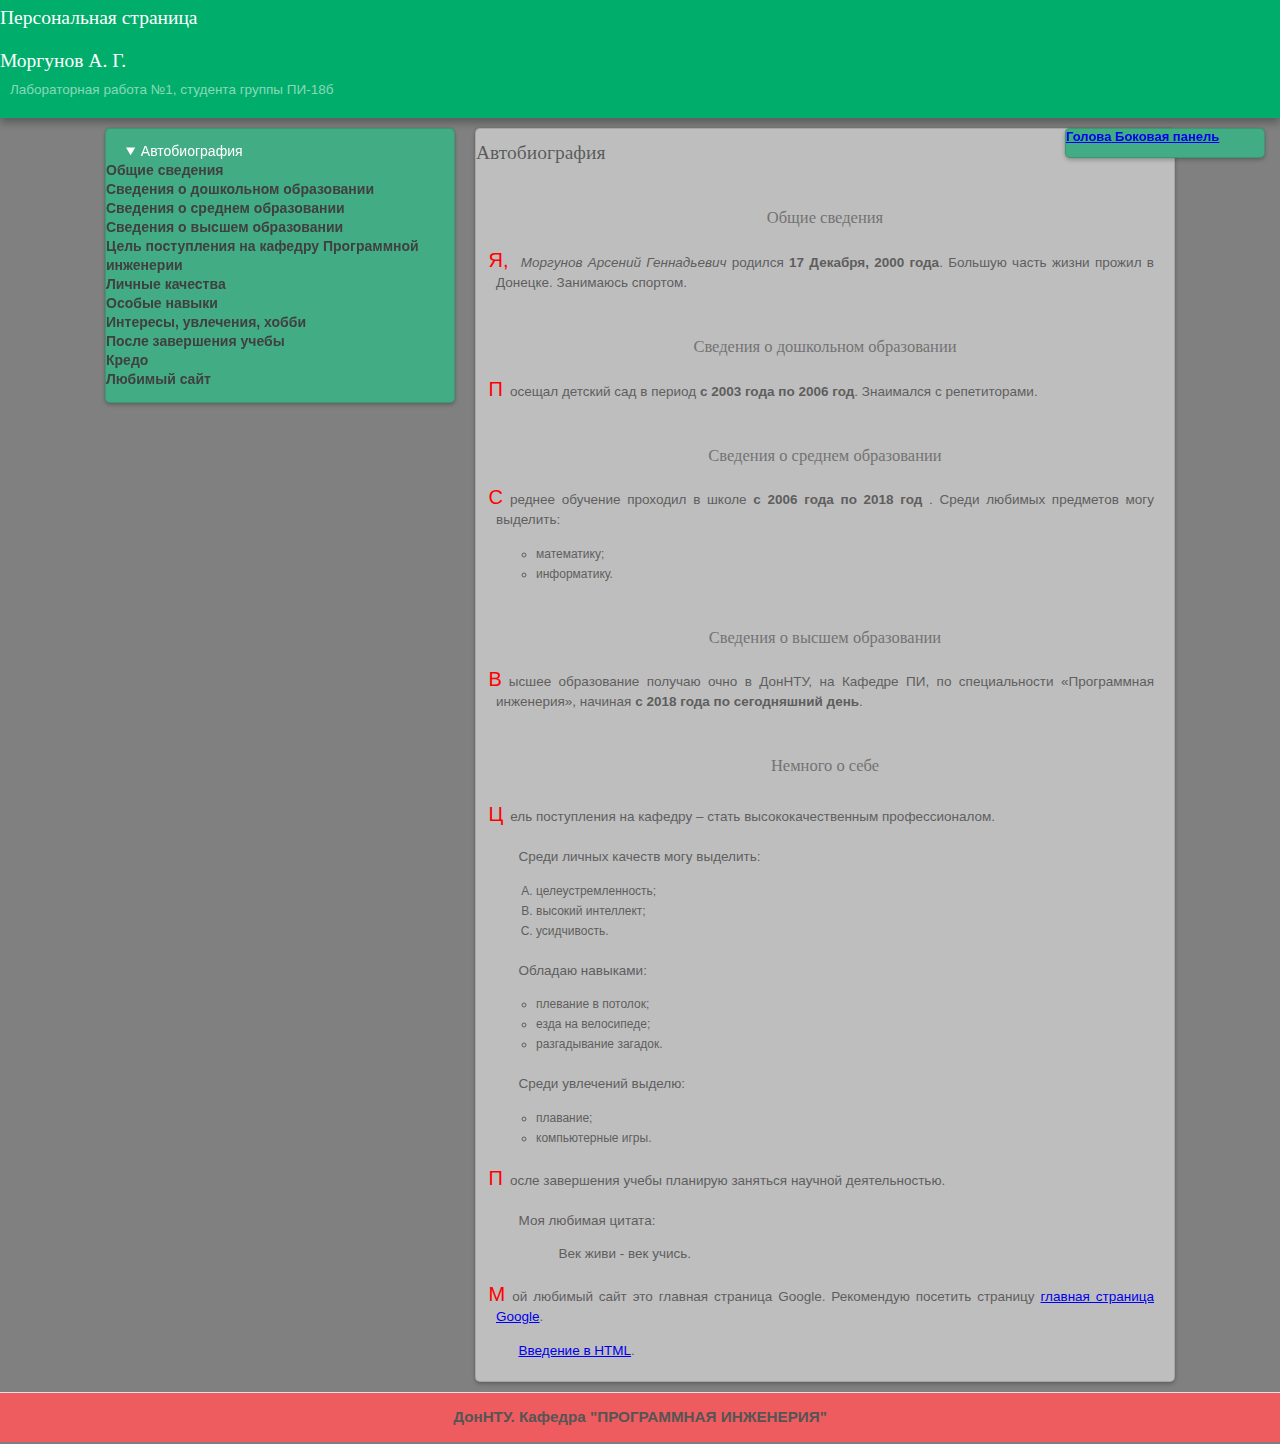
<file: Программирование в интернете/ЛР 1/Lab1b.html>
<!DOCTYPE html>
<html lang="ru">
<head>
<meta charset="utf-8">
<title>Моргунов Арсений Геннадьевич</title>
<link rel="stylesheet" href=" lab1b.css">
</head>
<body>
<header id="header">
<h1>Персональная страница</h1>
<h1>Моргунов А. Г.</h1>
<p>Лабораторная работа №1, студента группы ПИ-18б</p>
</header>
<div class="eDiv"><a href="#header" target="_self">Голова</a><a href="#panel" target="_self"> Боковая панель</a></div>
<div class="mainDiv">
<main>
<div class="asideDiv">
<aside>
<nav>
<ul type="circle">
<li id="topSub1" class="topSub1">
<details open>
<summary>
Автобиография
</summary>
<class="Sub1" id="panel" type="A">
<li><a href="#p1" title="Общие сведения" target="_self">Общие сведения</a></li>
<li><a href="#p2" title="Сведения о дошкольном образовании" target="_self">Сведения о дошкольном образовании</a></li>
<li><a href="#p3" title="Сведения о среднем образовании" target="_self">Сведения о среднем образовании</a></li>
<li><a href="#p4" title="Сведения о высшем образовании" target="_self">Сведения о высшем образовании</a></li>
<li><a href="#p5" title="Цель поступления на кафедру Программной инженерии" target="_self">Цель поступления на кафедру Программной инженерии</a></li>
<li><a href="#p6" title="Личные качества" target="_self">Личные качества</a></li>
<li><a href="#p7" title="Особые навыки" target="_self">Особые навыки</a></li>
<li><a href="#p8" title="Интересы, увлечения, хобби" target="_self">Интересы, увлечения, хобби</a></li>
<li><a href="#p9" title="После завершения учебы" target="_self">После завершения учебы</a></li>
<li><a href="#p10" title="Кредо" target="_self">Кредо</a></li>
<li><a href="#p11" title="Любимый сайт" target="_self">Любимый сайт</a></li>
</ol>
</details></li>
</ul>
</nav>
</aside></div>
<div class="artDiv">
<article>
<h1>Автобиография</h1>
<section id="mainBio">
<div>
<div id="s1d1" class="sectionDiv">
<h2>Общие сведения</h2>
<p id="p1" class="otst">Я, <em>Моргунов Арсений Геннадьевич</em> родился <strong>17 Декабря, 2000 года</strong>. Большую часть жизни прожил в Донецке. Занимаюсь спортом.
</p></div>
<div id="s1d2" class="sectionDiv">
<h2>Сведения о дошкольном образовании</h2>
<p id="p2" class="otst">Посещал детский сад в период <strong>с 2003 года по 2006 год</strong>. Знаимался с репетиторами.
</p></div>
<div id="s1d3" class="sectionDiv">
<h2>Сведения о среднем образовании</h2>
<p id="p3" class="otst">Среднее обучение проходил в школе <strong>с 2006 года по 2018 год </strong>. Среди любимых предметов могу выделить:</p>
<ul type="circle">
<li>математику;</li>
<li>информатику.</li>
</ul>
</div>

<div id="s1d4" class="sectionDiv">
<h2>Сведения о высшем образовании</h2>
<p id="p4" class="otst">Высшее образование получаю очно в ДонНТУ, на Кафедре ПИ, по специальности «Программная инженерия», начиная <strong>с 2018 года по сегодняшний день</strong>. </p></div>
</div>
</section>
<section id="aboutSelf">
<div>
<div id="s1d5" class="sectionDiv">
<h2>Немного о себе</h2></div>
<div id="s1d6" class="sectionDiv">
<h3>Цель поступления на кафедру Программной инженерии</h3>
<p id="p5" class="otst">Цель поступления на кафедру – стать высококачественным профессионалом. </p></div>
<div id="s1d7" class="sectionDiv">
<h3>Личные качества</h3>
<p id="p6">Среди личных качеств могу выделить:</p>
<ol type="A">
<li>целеустремленность;</li>
<li>высокий интеллект;</li>
<li>усидчивость.</li>
</ol>
</div>
<div id="s1d8" class="sectionDiv">
<h3>Особые навыки</h3>
<p id="p7">Обладаю навыками:</p>
<ul type="circle">
<li>плевание в потолок;</li>
<li>езда на велосипеде;</li>
<li>разгадывание загадок.</li>
</ul>
</div>
<div id="s1d9" class="sectionDiv">
<h3>Интересы, увлечения, хобби</h3>
<p id="p8">Среди увлечений выделю:</p>
<ul type="circle">
<li>плавание;</li>
<li>компьютерные игры.</li>
</ul>
</div>
<div id="s1d10" class="sectionDiv">
<h3>После завершения учебы</h3>
<p id="p9" class="otst">После завершения учебы планирую заняться научной деятельностью.</p>
</div>
<div id="s1d11" class="sectionDiv">
<h3>Кредо</h3>
<p id="p10">Моя любимая цитата: </p>
<blockquote>
<p>Век живи - век учись.</p></blockquote>
</div>
</section>
<section>
<div id="s1d12" class="sectionDiv">
<h3>Любимый сайт</h3>
<p id="p11" class="otst">Мой любимый сайт это главная страница Google. Рекомендую посетить страницу
<a href="https://www.google.com/webhp?hl=ru&ictx=2&sa=X&ved=0ahUKEwitmdrnybrgAhXBxqYKHQqYB9IQPQgH" title="The Google homepage" target="_blank">главная страница Google</a>.</p>
<p>    
<a href="https://developer.mozilla.org/ru/docs/Learn/HTML/%D0%92%D0%B2%D0%B5%D0%B4%D0%B5%D0%BD%D0%B8%D0%B5_%D0%B2_HTML" title="The Mozilla homepage" target="_blank">Введение в HTML</a>.</p>
</div>
</div>
</section>
</article>
</div>
</main>
</div>
<footer>
<h3> ДонНТУ. Кафедра "ПРОГРАММНАЯ ИНЖЕНЕРИЯ"</h3>
</footer>
</body>
</html>
</file>
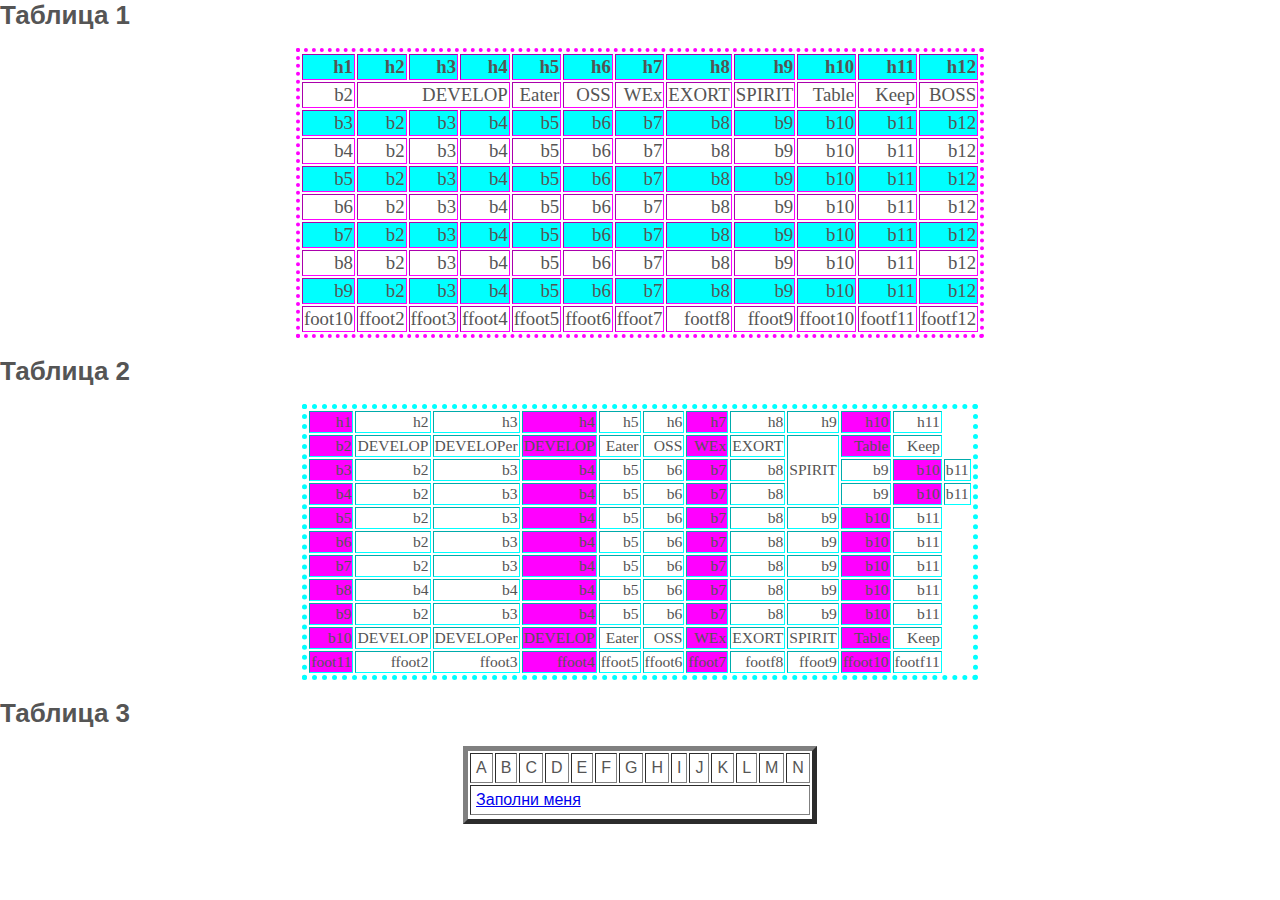
<file: Программирование в интернете/ЛР 2/PVI_lab_2.html>
﻿<html>
    <head>
         <link rel="stylesheet" href="lab1b.css">
    </head>
    
    <body>
        <h1>Таблица 1</h1>
        <div>
            <table id="t1" border="4" align=center>
                <thead>
            <tr id="h">
                <th>h1</th>
                <th>h2</th>
                <th>h3</th>
                <th>h4</th>
                <th>h5</th>
                <th>h6</th>
                <th>h7</th>
                <th>h8</th>
                <th>h9</th>
                <th>h10</th>
                <th>h11</th>
                <th>h12</th>
                    </tr>
                </thead>
                <tfoot>
                    <tr>
                <td>foot10</td>
                <td>ffoot2</td>
                <td>ffoot3</td>
                <td>ffoot4</td>
                <td>ffoot5</td>
                <td>ffoot6</td>
                <td>ffoot7</td>
                <td>footf8</td>
                <td>ffoot9</td>
                <td>ffoot10</td>
                <td>footf11</td>
                <td>footf12</td>
                 </tr>  
                </tfoot>
                <tbody>
              <tr>
                <td>b2</td>
                <td colspan=3>DEVELOP</td>
                <td>Eater</td>
                <td>OSS</td>
                <td>WEx</td>
                <td>EXORT</td>
                <td>SPIRIT</td>
                <td>Table</td>
                <td>Keep</td>
                <td>BOSS</td>
                 </tr > 
                    <tr id="h">
                <td>b3</td>
                <td>b2</td>
                <td>b3</td>
                <td>b4</td>
                <td>b5</td>
                <td>b6</td>
                <td>b7</td>
                <td>b8</td>
                <td>b9</td>
                <td>b10</td>
                <td>b11</td>
                <td>b12</td>
                 </tr> 
                    <tr>
                <td>b4</td>
                <td>b2</td>
                <td>b3</td>
                <td>b4</td>
                <td>b5</td>
                <td>b6</td>
                <td>b7</td>
                <td>b8</td>
                <td>b9</td>
                <td>b10</td>
                <td>b11</td>
                <td>b12</td>
                 </tr> 
                    <tr id="h">
                <td>b5</td>
                <td>b2</td>
                <td>b3</td>
                <td>b4</td>
                <td>b5</td>
                <td>b6</td>
                <td>b7</td>
                <td>b8</td>
                <td>b9</td>
                <td>b10</td>
                <td>b11</td>
                <td>b12</td>
                 </tr> 
                    <tr>
                <td>b6</td>
                <td>b2</td>
                <td>b3</td>
                <td>b4</td>
                <td>b5</td>
                <td>b6</td>
                <td>b7</td>
                <td>b8</td>
                <td>b9</td>
                <td>b10</td>
                <td>b11</td>
                <td>b12</td>
                 </tr> 
                    <tr id="h">
                <td>b7</td>
                <td>b2</td>
                <td>b3</td>
                <td>b4</td>
                <td>b5</td>
                <td>b6</td>
                <td>b7</td>
                <td>b8</td>
                <td>b9</td>
                <td>b10</td>
                <td>b11</td>
                <td>b12</td>
                 </tr> 
                    <tr>
                <td>b8</td>
                <td>b2</td>
                <td>b3</td>
                <td>b4</td>
                <td>b5</td>
                <td>b6</td>
                <td>b7</td>
                <td>b8</td>
                <td>b9</td>
                <td>b10</td>
                <td>b11</td>
                <td>b12</td>
                 </tr> 
                    <tr id="h">
                <td>b9</td>
                <td>b2</td>
                <td>b3</td>
                <td>b4</td>
                <td>b5</td>
                <td>b6</td>
                <td>b7</td>
                <td>b8</td>
                <td>b9</td>
                <td>b10</td>
                <td>b11</td>
                <td>b12</td>
                 </tr> 
            
                </tbody>
            
            </table>    
        </div>
<h1>Таблица 2</h1>
        <div>
            <table id="t2" border="5" align=center>
                <thead>
            <tr>
                <td id="r">h1</td>
                <td>h2</td>
                <td>h3</td>
                <td id="r">h4</td>
                <td>h5</td>
                <td>h6</td>
                <td id="r">h7</td>
                <td rowspan="3">h8</td>
                <td>h9</td>
                <td id="r">h10</td>
                <td>h11</td>
              
                    </tr>
                </thead>
                <tfoot>
                    <tr >
                <td id="r">foot11</td>
                <td>ffoot2</td>
                <td>ffoot3</td>
                <td id="r">ffoot4</td>
                <td>ffoot5</td>
                <td>ffoot6</td>
                <td id="r">ffoot7</td>
                <td >footf8</td>
                <td>ffoot9</td>
                <td id="r">ffoot10</td>
                <td>footf11</td>
             
                 </tr>  
                </tfoot>
                <tbody>
              <tr>
                <td id="r">b2</td>
                <td>DEVELOP</td>
                <td>DEVELOPer</td>
                <td id="r">DEVELOP</td>
                <td>Eater</td>
                <td>OSS</td>
                <td id="r">WEx</td>
                <td >EXORT</td>
                <td rowspan="3">SPIRIT</td>
                <td id="r">Table</td>
                <td>Keep</td>
             
                 </tr > 
                    <tr >
                <td id="r">b3</td>
                <td >b2</td>
                <td>b3</td>
                <td id="r">b4</td>
                <td>b5</td>
                <td>b6</td>
                <td id="r">b7</td>
                <td>b8</td>
                <td>b9</td>
                <td id="r">b10</td>
                <td>b11</td>

                 </tr> 
                    <tr >
                <td id="r">b4</td>
                <td>b2</td>
                <td>b3</td>
                <td id="r">b4</td>
                <td>b5</td>
                <td>b6</td>
                <td id="r">b7</td>
                <td>b8</td>
                <td>b9</td>
                <td id="r">b10</td>
                <td>b11</td>
             
                 </tr> 
                    <tr >
                <td id="r">b5</td>
                <td>b2</td>
                <td>b3</td>
                <td id="r">b4</td>
                <td>b5</td>
                <td>b6</td>
                <td id="r">b7</td>
                <td>b8</td>
                <td>b9</td>
                <td id="r">b10</td>
                <td>b11</td>
              
                 </tr> 
                    <tr>
                <td id="r">b6</td>
                <td>b2</td>
                <td>b3</td>
                <td id="r">b4</td>
                <td>b5</td>
                <td>b6</td>
                <td id="r">b7</td>
                <td>b8</td>
                <td>b9</td>
                <td id="r">b10</td>
                <td>b11</td>
                
                 </tr> 
                    <tr >
                <td  id="r">b7</td>
                <td>b2</td>
                <td>b3</td>
                <td id="r">b4</td>
                <td>b5</td>
                <td>b6</td>
                <td id="r">b7</td>
                <td>b8</td>
                <td>b9</td>
                <td id="r">b10</td>
                <td>b11</td>
              
                 </tr> 
                    <tr>
                <td id="r">b8</td>
                <td>b4</td>
				<td>b4</td>
				<td id="r">b4</td>
                <td>b5</td>
                <td>b6</td>
                <td id="r">b7</td>
                <td>b8</td>
                <td>b9</td>
                <td id="r">b10</td>
                <td>b11</td>
              
                 </tr> 
                    <tr >
                <td id="r">b9</td>
                <td>b2</td>
                <td>b3</td>
                <td id="r">b4</td>
                <td>b5</td>
                <td>b6</td>
                <td id="r">b7</td>
                <td>b8</td>
                <td>b9</td>
                <td id="r">b10</td>
                <td>b11</td>
               
                 </tr> 
            <tr >
                <td id="r">b10</td>
                <td>DEVELOP</td>
                <td>DEVELOPer</td>
                <td id="r">DEVELOP</td>
                <td>Eater</td>
                <td>OSS</td>
                <td id="r">WEx</td>
                <td>EXORT</td>
                <td>SPIRIT</td>
                <td id="r">Table</td>
                <td>Keep</td>
             
                 </tr >
                </tbody>
            
            </table>    
        </div>
<h1>Таблица 3</h1>
        <div>
<table cellpadding="5" id="t3" border="5" align=center>
        <thead id="name_head">
                <tr><td>A</td><td>B</td><td>C</td><td>D</td><td>E</td><td>F</td><td>G</td><td>H</td><td>I</td><td>J</td><td>K</td><td>L</td><td>M</td><td>N</td></tr>
        </thead>
        <tbody id="name">

        </tbody>
        <tfoot>
            <tr>
                <td id="btn_f" colspan="14"><a href="#" onclick="addData()">Заполни меня</a></td>
            </tr>
            <tr>
                <td id="btn_s" colspan="14" style="display: none"><a href="#" onclick="deleteHtmlElement()">Итоги</a></td>
            </tr>
        </tfoot>
    </table>
<script type="text/javascript" src="script.js"></script>
        </div>
</body>
</html>
</file>
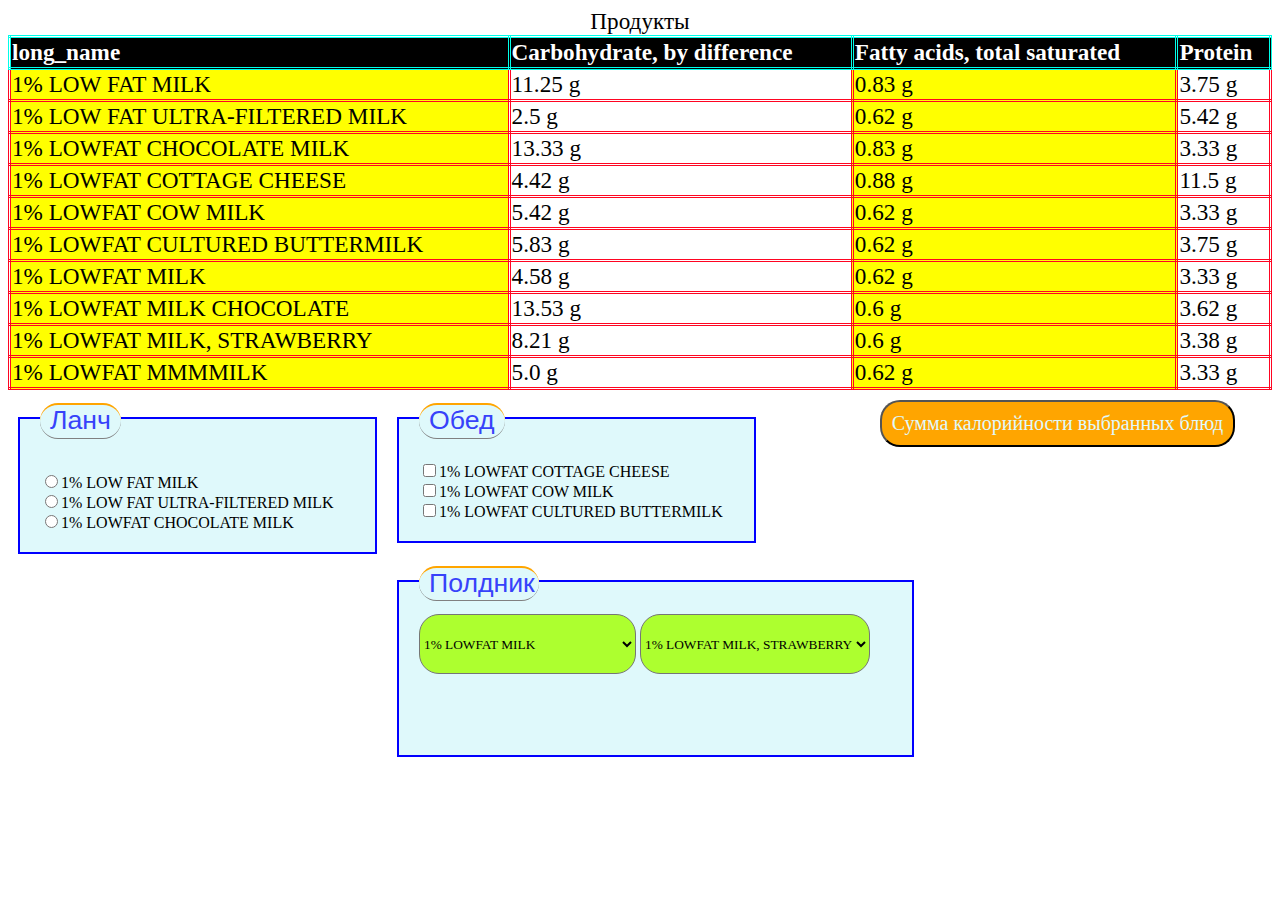
<file: Программирование в интернете/ЛР 3/Lab №3.html>
﻿<!DOCTYPE html>
<html>
<head>
    <title>Lab №3</title>
    <link rel="stylesheet" href="Style.css">
</head>
<body>
        <table id="table one">
                <caption>Продукты</caption>
                   <thead>
                       <th>long_name</th>
                       <th>Carbohydrate, by difference</th>
                       <th>Fatty acids, total saturated</th>
                       <th>Protein</th>
                   </thead>
                 <tr>
                     <td>1% LOW FAT MILK</td>
                     <td>11.25 g</td>
                     <td>0.83 g</td>
                     <td>3.75 g</td>
                 </tr>
                 <tr>
                        <td>1% LOW FAT ULTRA-FILTERED MILK</td>
                        <td>2.5 g</td>
                        <td>0.62 g</td>
                        <td>5.42 g</td>
                 </tr>
                 <tr>
                        <td>1% LOWFAT CHOCOLATE MILK</td>
                        <td>13.33 g</td>
                        <td>0.83 g</td>
                        <td>3.33 g</td>
                 </tr>
                 <tr>
                        <td>1% LOWFAT COTTAGE CHEESE</td>
                        <td>4.42 g</td>
                        <td>0.88 g</td>
                        <td>11.5 g</td>
                 </tr>
                 <tr>
                        <td>1% LOWFAT COW MILK</td>
                        <td>5.42 g</td>
                        <td>0.62 g</td>
                        <td>3.33 g</td>
                 </tr>
                 <tr>
                        <td>1% LOWFAT CULTURED BUTTERMILK
                            </td>
                        <td>5.83 g</td>
                        <td>0.62 g</td>
                        <td>3.75 g</td>
                 </tr>

                 <tr>
                     <td>1% LOWFAT MILK</td>
                     <td>4.58 g</td>
                     <td>0.62 g</td>
                     <td>3.33 g</td>
                 </tr>
                 
                 <tr>
                       
                        <td>1% LOWFAT MILK CHOCOLATE</td>
                        <td>13.53 g</td>
                        <td>0.6 g</td>
                        <td>3.62 g</td>
                 </tr>
                 <tr>
                        <td>1% LOWFAT MILK, STRAWBERRY</td>
                        <td>8.21 g</td>
                        <td>0.6 g</td>
                        <td>3.38 g</td>
                 </tr> 
                 <tr>
                        <td>1% LOWFAT MMMMILK</td>
                        <td>5.0 g</td>
                        <td>0.62 g</td>
                        <td>3.33 g</td>
                 </tr>
                </table>

<fieldset name="lanch">
       <legend>Ланч</legend>
       <p></p>
       <input type="radio" name="z" value=15.83>1% LOW FAT MILK <br>
       <input type="radio" name="z" value=8.54>1% LOW FAT ULTRA-FILTERED MILK <br>
       <input type="radio" name="z" value=17.49>1% LOWFAT CHOCOLATE MILK <br>
</fieldset>

<fieldset name="Obed">
       <legend>Обед</legend>
       <p></p>
       <input type="checkbox" name="z" value=58.34>1% LOWFAT COTTAGE CHEESE <br>
       <input type="checkbox" name="z" value=24.32>1% LOWFAT COW MILK <br>
       <input type="checkbox" name="z" value=26.41>1% LOWFAT CULTURED BUTTERMILK <br>
</fieldset>
   
<fieldset name="multi">
       <legend id='pold'>Полдник</legend>
       <select name="one">
              <option value="23.48">1% LOWFAT MILK</option>
              <option value="33.41">1% LOWFAT MILK CHOCOLATE</option>
       </select>
       <select name="two">
              <option value="27.13">1% LOWFAT MILK, STRAWBERRY</option>
              <option value="38.9">1% LOWFAT MMMMILK</option>
       </select>
       <p></p>      
</fieldset>


       <button onclick="summ()">Сумма калорийности выбранных блюд</button>

<p id="text"></p>

<p id="demo"></p>
    <script src="Js.js" before></script>
</body>    

</html>
</file>
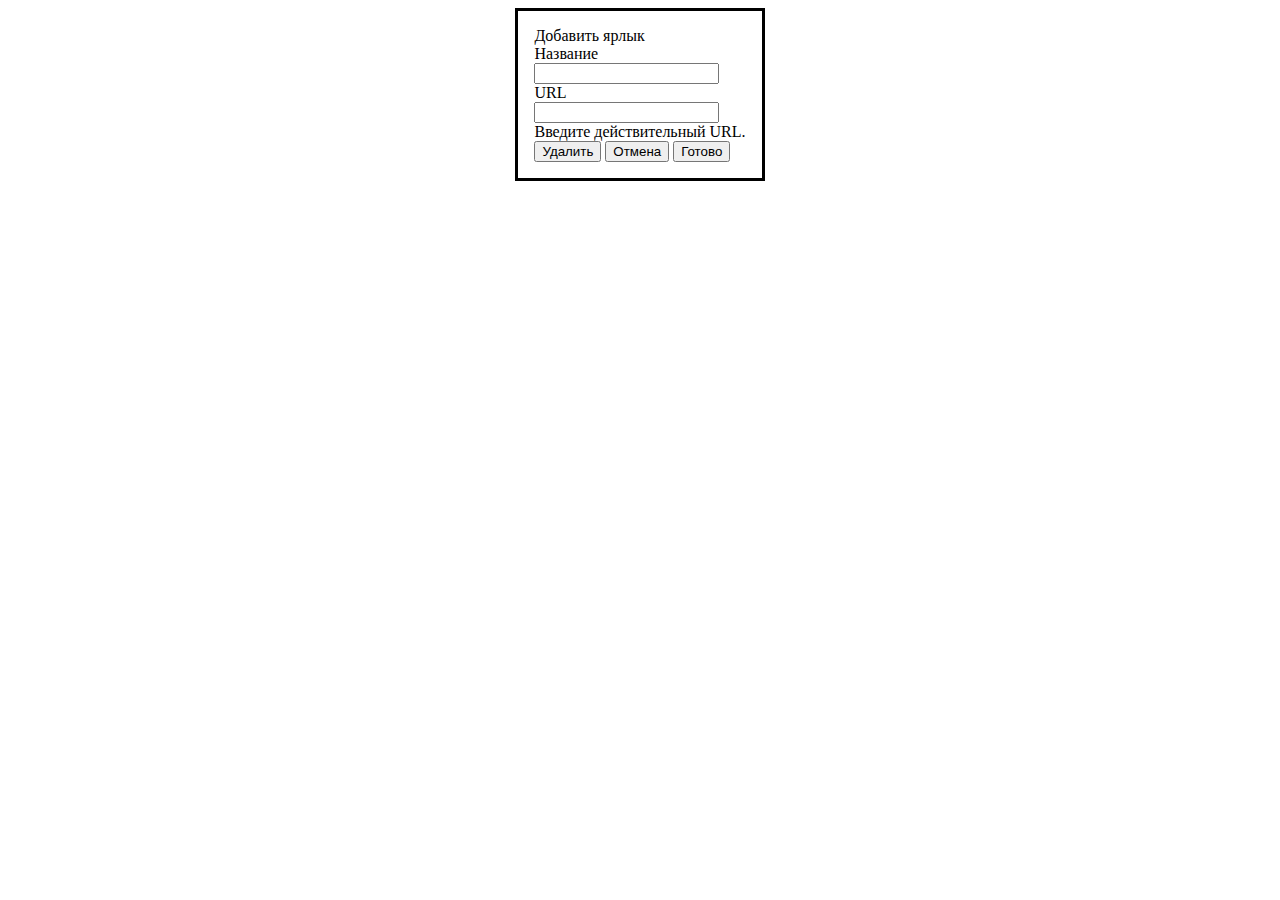
<file: Программирование в интернете/ЛР 2/script_files/edit.html>
<!DOCTYPE html>
<!-- saved from url=(0601)chrome-search://most-visited/edit.html?addTitle=%D0%94%D0%BE%D0%B1%D0%B0%D0%B2%D0%B8%D1%82%D1%8C%20%D1%8F%D1%80%D0%BB%D1%8B%D0%BA&editTitle=%D0%98%D0%B7%D0%BC%D0%B5%D0%BD%D0%B5%D0%BD%D0%B8%D0%B5%20%D1%8F%D1%80%D0%BB%D1%8B%D0%BA%D0%B0&nameField=%D0%9D%D0%B0%D0%B7%D0%B2%D0%B0%D0%BD%D0%B8%D0%B5&urlField=URL&linkRemove=%D0%A3%D0%B4%D0%B0%D0%BB%D0%B8%D1%82%D1%8C&linkCancel=%D0%9E%D1%82%D0%BC%D0%B5%D0%BD%D0%B0&linkDone=%D0%93%D0%BE%D1%82%D0%BE%D0%B2%D0%BE&invalidUrl=%D0%92%D0%B2%D0%B5%D0%B4%D0%B8%D1%82%D0%B5%20%D0%B4%D0%B5%D0%B9%D1%81%D1%82%D0%B2%D0%B8%D1%82%D0%B5%D0%BB%D1%8C%D0%BD%D1%8B%D0%B9%20URL. -->
<html darkmode="true"><!-- Copyright 2018 The Chromium Authors. All rights reserved.
     Use of this source code is governed by a BSD-style license that can be
     found in the LICENSE file. --><head><meta http-equiv="Content-Type" content="text/html; charset=UTF-8">
  <!--<base target="_top">--><base href="." target="_top">
  
  <link rel="stylesheet" type="text/css" href="chrome-search://most-visited/animations.css">
  <link rel="stylesheet" type="text/css" href="chrome-search://most-visited/local-ntp-common.css">
  <link rel="stylesheet" type="text/css" href="chrome-search://most-visited/edit.css">
  <script src="chrome-search://most-visited/utils.js"></script>
  <script src="chrome-search://most-visited/animations.js"></script>
  <script src="chrome-search://most-visited/edit.js"></script>
<title>Изменение ярлыка</title></head>
<body class="win">
  <dialog id="edit-link-dialog" open="">
    <div id="dialog-title">Добавить ярлык</div>
    <form id="edit-form" action="chrome-search://most-visited/edit.html?addTitle=%D0%94%D0%BE%D0%B1%D0%B0%D0%B2%D0%B8%D1%82%D1%8C%20%D1%8F%D1%80%D0%BB%D1%8B%D0%BA&amp;editTitle=%D0%98%D0%B7%D0%BC%D0%B5%D0%BD%D0%B5%D0%BD%D0%B8%D0%B5%20%D1%8F%D1%80%D0%BB%D1%8B%D0%BA%D0%B0&amp;nameField=%D0%9D%D0%B0%D0%B7%D0%B2%D0%B0%D0%BD%D0%B8%D0%B5&amp;urlField=URL&amp;linkRemove=%D0%A3%D0%B4%D0%B0%D0%BB%D0%B8%D1%82%D1%8C&amp;linkCancel=%D0%9E%D1%82%D0%BC%D0%B5%D0%BD%D0%B0&amp;linkDone=%D0%93%D0%BE%D1%82%D0%BE%D0%B2%D0%BE&amp;invalidUrl=%D0%92%D0%B2%D0%B5%D0%B4%D0%B8%D1%82%D0%B5%20%D0%B4%D0%B5%D0%B9%D1%81%D1%82%D0%B2%D0%B8%D1%82%D0%B5%D0%BB%D1%8C%D0%BD%D1%8B%D0%B9%20URL.">
      <div id="title" class="field-container">
        <label id="title-field-name" class="field-title" aria-label="Название">Название</label>
        <div class="input-container">
          <input id="title-field" class="field-input" type="text" autocomplete="off" tabindex="0">
          <div class="underline"></div>
        </div>
      </div>
      <div id="url" class="field-container">
        <label id="url-field-name" class="field-title" aria-label="URL">URL</label>
        <div class="input-container">
          <input id="url-field" class="field-input" type="text" autocomplete="off" spellcheck="false" dir="ltr" tabindex="0" required="">
          <div class="underline"></div>
        </div>
        <div id="invalid-url" class="error-msg">Введите действительный URL.</div>
      </div>
      <div class="buttons-container">
        <span>
          <button id="delete" class="paper secondary ripple" type="button" tabindex="0" title="Удалить">Удалить</button>
        </span>
        <span>
          <button id="cancel" class="paper secondary ripple" type="button" tabindex="0" title="Отмена" aria-label="Отмена">Отмена</button>
          <button type="submit" id="done" class="paper primary ripple" tabindex="0" title="Готово">Готово</button>
        </span>
      </div>
    </form>
  </dialog>


</body></html>
</file>
<file: Программирование в интернете/ЛР 1/lab1b.css>
@supports (display: flex) {
  @media screen and (min-width: 700px) {
body, html {
    height: 100%;
    margin: 0;
    
}
body {
   font-family: Roboto, RobotoDraft, Arial, sans-serif;
    font-weight: 400;
    font-size: 13px !important;
    color: #555;
    background-color: gray;
}

p.otst::first-letter{
	font-size:20px;
	color:red;
    margin: 0 7px 2px -30px;
	
}

header {
    
    margin-top: -15px;
width: 100%;
  

background-color: #00ad6b;
color: rgb(51, 51, 51);
height: 120px;
min-width: 400px;
box-shadow: 0 5px 8px rgba(0,0,0,.28);
}

header h1 {
    position:  relative;
color: rgb(255, 255, 255);

font-family:Trattatello, fantasy;
font-size: 19.5px;
text-align: left;
font-weight: 300;
line-height: 20px;

white-space: nowrap;
    padding-top: 10px;
 
}
header p {
color: rgba(255, 255, 255, 0.54);
font-weight: 400;
line-height: 31px;
font-family:Trebuchet MS, sans-serif;
font-size: 13.5px;
text-align: justify;
    
    position: relative;
    margin-left: 10px;
    margin-top: -10px;
    

}

div.mainDiv main{

    display: flex;
    flex-direction: row;
    justify-content: center;
      }

div.asideDiv{
   
position: sticky;
top: 5px;
   align-self: flex-start;
    margin: 10px;
 
    background-color: #42ad84;
    min-width: 300px;
    max-width: 350px;
   

border-style:  solid;
border-width: 1px;
border-color: rgba(0,0,0,.12);
border-radius: 5px;    
box-sizing: border-box;
box-shadow: 0 0 2px rgba(0,0,0,.12),0 2px 4px rgba(0,0,0,.24);
   

}

div.asideDiv li{
    clear: left;
color: rgb(255, 255, 255);
cursor: pointer;
font-family: Roboto, sans-serif;
font-size: 14px;
font-style: normal;
font-weight: 400;
height: auto;
line-height: 19px;
list-style-image: none;
list-style-position: outside;
list-style-type: none;
text-align: left;
text-decoration: none;
text-decoration-color: rgb(64, 64, 64);
text-decoration-line: none;
text-decoration-style: solid;
text-overflow: ellipsis;
    list-style: none;
    margin-left: -20px;
}
div.asideDiv a{
clear: left;
color: rgb(64, 64, 64);
cursor: pointer;
font-family: Roboto, sans-serif;
font-size: 14px;
font-style: normal;
font-weight: 400;
height: auto;
line-height: 19px;
list-style-image: none;
list-style-position: outside;
list-style-type: none;
text-align: left;
text-decoration: none;
text-decoration-color: rgb(64, 64, 64);
text-decoration-line: none;
text-decoration-style: solid;
text-overflow: ellipsis;

}
div.asideDiv a:link{
font-weight:bolder;	
}
      div.asideDiv a:visited{
	color:grey;
}
div.asideDiv a:hover{   
	font-style:italic;
}

div.asideDiv a:active{
	border:2px solid red;
}
      
      

/*aside{
    position: sticky;
}*/
      
      
      
      
      
      div.eDiv a:link{
font-weight:bolder;	
}
      div.eDiv a:visited{
	color:grey;
}
div.eDiv a:hover{   
	font-style:italic;
}

div.eDiv a:active{
	border:2px solid red;
}
div.eDiv{
	   
position: fixed;
right: 5px;
   align-self: flex-start;
    margin: 10px;
 min-height: 30px;
min-width: 200px;
    background-color: #42ad84;
   

border-style:  solid;
border-width: 1px;
border-color: rgba(0,0,0,.12);
border-radius: 5px;    
box-sizing: border-box;
box-shadow: 0 0 2px rgba(0,0,0,.12),0 2px 4px rgba(0,0,0,.24);
 
}
div.artDiv{
  
   margin: 10px;
    background-color: #BEBEBE;

color: rgb(51, 51, 51);
font-family: Roboto, sans-serif;
font-size: 13px;
font-weight: 400;
min-width: 300px;
max-width: 700px;

border-style:  solid;
border-width: 1px;
border-color: rgba(0,0,0,.12);
border-radius: 5px;    
box-sizing: border-box;
box-shadow: 0 0 2px rgba(0,0,0,.12),0 2px 4px rgba(0,0,0,.24);

    
}


div p{
font-family:Trebuchet MS, sans-serif;
font-size: 13.5px;
text-align: justify;
  }
div.artDiv h1{
/*display: block;*/
color: rgba(0, 0, 0, 0.54);
font-family:Trattatello, fantasy;
font-size: 19.5px;
text-align: left;
font-weight: 300;
}
div.artDiv h2{
    color: rgb(115, 115, 115);
	
text-align: center;
font-family:Trattatello, fantasy;
font-size: 16.5px;
font-weight: 400;


padding-bottom: 8px;
padding-left: 0px;
padding-right: 0px;
padding-top: 24px;
}
div.artDiv h3{
    display: none;
    color: rgb(115, 115, 115);

font-family:Trebuchet MS, sans-serif;
font-size: 13.5px;
text-align:left;
font-weight: 400;

padding-bottom: 8px;
padding-left: 0px;
padding-right: 0px;
padding-top: 24px;
}
div.sectionDiv{color: #5E5E5E;
display: block;
font-family: Roboto, sans-serif;
font-size: 12px;
font-weight: 400;
/*height: 80px;*/
line-height: 20px;
list-style-image: none;
list-style-position: outside;
list-style-type: none;
text-align: left;

margin:20px 
}
div.sectionDiv p{
    text-align: justify;
    text-indent: 3ch;
}

footer{/*background-attachment: scroll;*/

background-color: #EF5C5F;


border-top-color: rgb(228, 228, 228);
border-top-style: solid;
border-top-width: 1px;
text-align: center;
box-sizing: border-box;
height:50px; 
}
    }
}
@media screen and (max-width: 699px) {
* {
    list-style: none;
    }
    div.mainDiv main{
    display: block;}
    article,header,footer,aside,main{
        border-bottom-style: double;
        border-width: 3px;
        border-bottom-color: darkblue;
        text-align: justify; 
        text-indent: 3ch;
    }
}
@media print  {
    
    header,footer,aside{
        display: none;
    }
    main p
    {
       text-align: justify;
        text-indent: 3ch;
    }
        h1,h2,h3
    {
       text-align: center; 
    }
}
</file>
<file: Программирование в интернете/ЛР 2/lab1b.css>
@supports (display: flex) {
  @media screen and (min-width: 700px) {
body, html {
    height: 100%;
    margin: 0;
    
}
body {
   font-family: Roboto, RobotoDraft, Arial, sans-serif;
    font-weight: 400;
    font-size: 13px !important;
    color: #555;
    background-color: white;
}

p.otst::first-letter{
	font-size:20px;
	color:red;
    margin: 0 7px 2px -30px;
	
}
      table#t1{
           border-style: dotted;
          border-color: fuchsia;
          font-family:Market Felt, fantasy;
          font-size: 18.8;
          text-align-last: right;
          
      }
      table#t2{
          border-style: dotted;
          border-color: rgb(0,255,255);
          font-family:Trattatello, fantasy;
          font-size: 15.6;
          text-align-last: right;
      }
      td#r{
          background-color:fuchsia
      }
	  th#r{
          background-color:fuchsia
      }
      
      tr#h{
          background-color:rgb(0,255,255)
      }

header {
    
    margin-top: -15px;
width: 100%;
  

background-color: #00ad6b;
color: rgb(51, 51, 51);
height: 120px;
min-width: 400px;
box-shadow: 0 5px 8px rgba(0,0,0,.28);
}

header h1 {
    position:  relative;
color: rgb(255, 255, 255);

font-family:Trattatello, fantasy;
font-size: 19.5px;
text-align: left;
font-weight: 300;
line-height: 20px;

white-space: nowrap;
    padding-top: 10px;
 
}
header p {
color: rgba(255, 255, 255, 0.54);
font-weight: 400;
line-height: 31px;
font-family:Trebuchet MS, sans-serif;
font-size: 13.5px;
text-align: justify;
    
    position: relative;
    margin-left: 10px;
    margin-top: -10px;
    

}

div.mainDiv main{

    display: flex;
    flex-direction: row;
    justify-content: center;
      }

div.asideDiv{
   
position: sticky;
top: 5px;
   align-self: flex-start;
    margin: 10px;
 
    background-color: #42ad84;
    min-width: 300px;
    max-width: 350px;
   

border-style:  solid;
border-width: 1px;
border-color: rgba(0,0,0,.12);
border-radius: 5px;    
box-sizing: border-box;
box-shadow: 0 0 2px rgba(0,0,0,.12),0 2px 4px rgba(0,0,0,.24);
   

}

div.asideDiv li{
    clear: left;
color: rgb(255, 255, 255);
cursor: pointer;
font-family: Roboto, sans-serif;
font-size: 14px;
font-style: normal;
font-weight: 400;
height: auto;
line-height: 19px;
list-style-image: none;
list-style-position: outside;
list-style-type: none;
text-align: left;
text-decoration: none;
text-decoration-color: rgb(64, 64, 64);
text-decoration-line: none;
text-decoration-style: solid;
text-overflow: ellipsis;
    list-style: none;
    margin-left: -20px;
}
div.asideDiv a{
clear: left;
color: rgb(64, 64, 64);
cursor: pointer;
font-family: Roboto, sans-serif;
font-size: 14px;
font-style: normal;
font-weight: 400;
height: auto;
line-height: 19px;
list-style-image: none;
list-style-position: outside;
list-style-type: none;
text-align: left;
text-decoration: none;
text-decoration-color: rgb(64, 64, 64);
text-decoration-line: none;
text-decoration-style: solid;
text-overflow: ellipsis;

}
div.asideDiv a:link{
font-weight:bolder;	
}
      div.asideDiv a:visited{
	color:grey;
}
div.asideDiv a:hover{   
	font-style:italic;
}

div.asideDiv a:active{
	border:2px solid red;
}
      
      

/*aside{
    position: sticky;
}*/
      
      
      
      
      
      div.eDiv a:link{
font-weight:bolder;	
}
      div.eDiv a:visited{
	color:grey;
}
div.eDiv a:hover{   
	font-style:italic;
}

div.eDiv a:active{
	border:2px solid red;
}
div.eDiv{
	   
position: fixed;
right: 5px;
   align-self: flex-start;
    margin: 10px;
 min-height: 30px;
min-width: 200px;
    background-color: #42ad84;
   

border-style:  solid;
border-width: 1px;
border-color: rgba(0,0,0,.12);
border-radius: 5px;    
box-sizing: border-box;
box-shadow: 0 0 2px rgba(0,0,0,.12),0 2px 4px rgba(0,0,0,.24);
 
}
div.artDiv{
  
   margin: 10px;
    background-color: #BEBEBE;

color: rgb(51, 51, 51);
font-family: Roboto, sans-serif;
font-size: 13px;
font-weight: 400;
min-width: 300px;
max-width: 700px;

border-style:  solid;
border-width: 1px;
border-color: rgba(0,0,0,.12);
border-radius: 5px;    
box-sizing: border-box;
box-shadow: 0 0 2px rgba(0,0,0,.12),0 2px 4px rgba(0,0,0,.24);

    
}


div p{
font-family:Trebuchet MS, sans-serif;
font-size: 13.5px;
text-align: justify;
  }
div.artDiv h1{
/*display: block;*/
color: rgba(0, 0, 0, 0.54);
font-family:Trattatello, fantasy;
font-size: 19.5px;
text-align: left;
font-weight: 300;
}
div.artDiv h2{
    color: rgb(115, 115, 115);
	
text-align: center;
font-family:Trattatello, fantasy;
font-size: 16.5px;
font-weight: 400;


padding-bottom: 8px;
padding-left: 0px;
padding-right: 0px;
padding-top: 24px;
}
div.artDiv h3{
    display: none;
    color: rgb(115, 115, 115);

font-family:Trebuchet MS, sans-serif;
font-size: 13.5px;
text-align:left;
font-weight: 400;

padding-bottom: 8px;
padding-left: 0px;
padding-right: 0px;
padding-top: 24px;
}
div.sectionDiv{color: #5E5E5E;
display: block;
font-family: Roboto, sans-serif;
font-size: 12px;
font-weight: 400;
/*height: 80px;*/
line-height: 20px;
list-style-image: none;
list-style-position: outside;
list-style-type: none;
text-align: left;

margin:20px 
}
div.sectionDiv p{
    text-align: justify;
    text-indent: 3ch;
}

footer{/*background-attachment: scroll;*/

background-color: #EF5C5F;


border-top-color: rgb(228, 228, 228);
border-top-style: solid;
border-top-width: 1px;
text-align: center;
box-sizing: border-box;
height:50px; 
}
    }
}
@media screen and (max-width: 699px) {
* {
    list-style: none;
    }
    div.mainDiv main{
    display: block;}
    article,header,footer,aside,main{
        border-bottom-style: double;
        border-width: 3px;
        border-bottom-color: darkblue;
        text-align: justify; 
        text-indent: 3ch;
    }
}
@media print  {
    
    header,footer,aside{
        display: none;
    }
    main p
    {
       text-align: justify;
        text-indent: 3ch;
    }
        h1,h2,h3
    {
       text-align: center; 
    }
}
</file>
<file: Программирование в интернете/ЛР 3/Style.css>
td:nth-child(2n + 1)
{
    background-color: yellow;
}

td:nth-child(2n + 7)
{
    background-color: greenyellow;
}

tr:nth-child(9) td:nth-child(2n+5) , tr:nth-child(10) td:nth-child(2n+5)
{
        background-color: #000;
}   
tr:nth-child(9) td:nth-child(2n+6) , tr:nth-child(10) td:nth-child(2n+6)
{
    background-color: pink;
}

td
{
    border: 3px double rgb(255, 5, 34);
}

th
{
    background-color: black;
    border: 3px double rgb(0, 255, 234);
    color:white;
}

table 
{
    border-collapse: collapse;
    width: 100%;
    font-family: Impact,fantasy;
    font-size: 17.4pt;
    text-align:left;
}

fieldset[name="lanch"], fieldset[name="Obed"],fieldset[name="multi"]
{
    float:left;
    background-color:#dff9fb;
    position: relative;
    width: 315px;
    border: 2px solid blue;
    padding:20px;
    margin:10px;
    font-family:cursive;
}

fieldset[name="lanch"] legend, fieldset[name="Obed"] legend,fieldset[name="multi"] legend
{
    font-family:'Trebuchet MS', 'Lucida Sans Unicode', 'Lucida Grande', 'Lucida Sans', Arial, sans-serif;
    transition:0.4s;
    color:#3742fa;
    position:relative;
    bottom:-3px;
    border-top:2px solid orange;
    border-bottom:1px solid gray;
    font-size:20pt; 
    background-color: #dff9fb;
    border-radius:25px;
    padding-left:10px;
    padding-right:10px;
    padding-bottom:2px;
    cursor: pointer;
}

fieldset[name="lanch"] legend:hover, fieldset[name="Obed"] legend:hover,fieldset[name="multi"] legend:hover
{
    
    color:orange;
   
    border:2px solid #be2edd;
    background-color:orange;
}

fieldset[name="multi"] legend[id=pold]
{
    padding-left:10px;
    padding-right:10px;
    width: 100px;
    height: 30px;
}

fieldset[name="multi"]
{
    width: 473px;
    height: 150px;
}

fieldset[name="multi"] select
{
    position: relative;
    bottom:4px;
    border-radius:20px;
    font-size:10pt;
    font-family:cursive;
    height: 60px;
    background-color: greenyellow;
}

#s
{
    background-color: blue;
}

button[onclick="summ()"]
{
    position: relative;
    background-color: orange;
    color: #dff9fb;
    font-family: cursive;
    font-size:15pt;
    border-radius:20px;
    padding:10px;
    bottom:-10px;
    left:9%;
}


fieldset[name="Zavtrack"] p, fieldset[name="Obed"] p
{
    position: relative;
    left:40%;
    padding: 0px;
    margin:5px;
    font-size:13pt;
}

fieldset[name="multi"] p
{
    position: relative;
    bottom:70%;
    left:50%;
}
</file>
